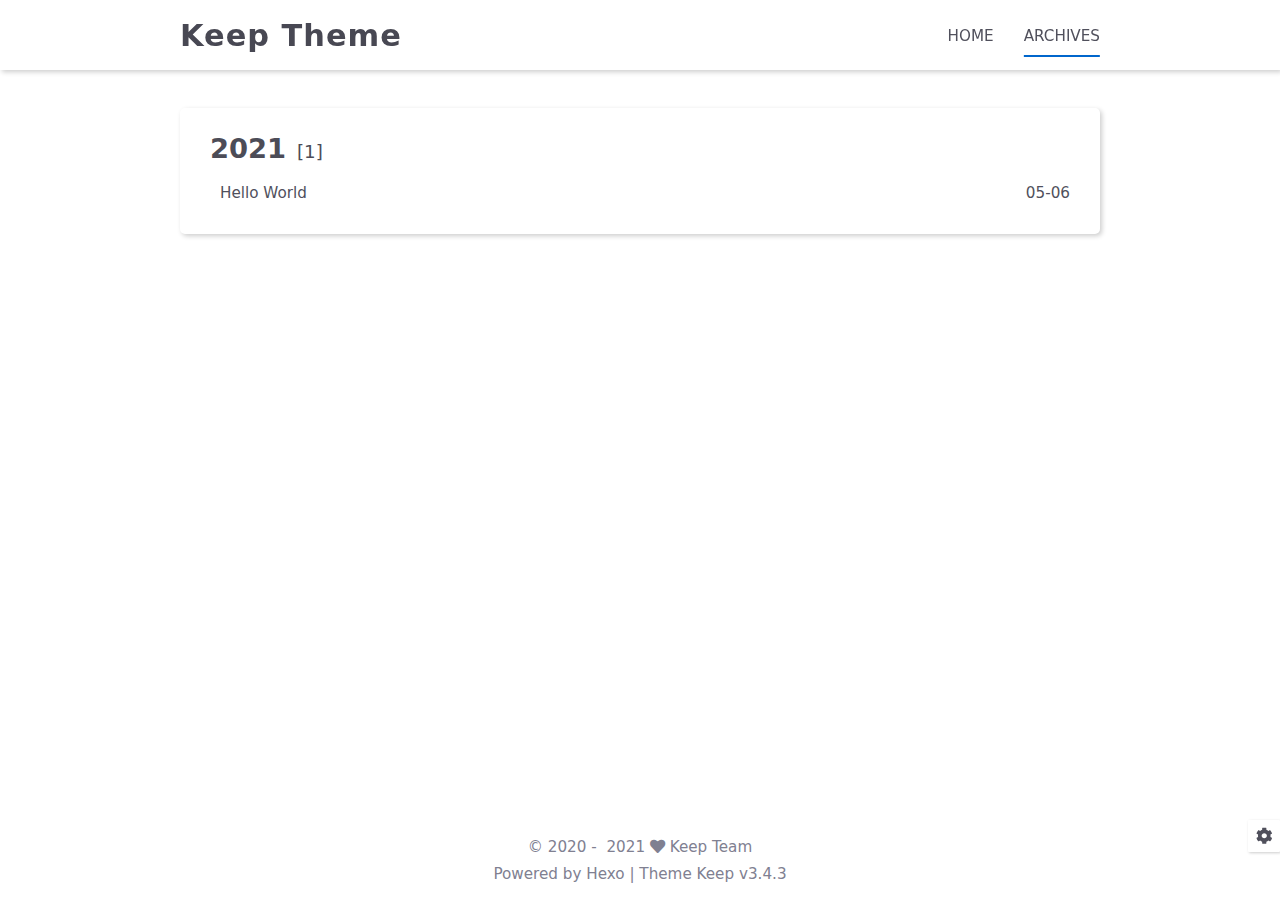
<file: archives/2021/05/index.html>
<!DOCTYPE html>
<html lang="en">
<head>
    <meta charset="utf-8">
    <meta name="viewport" content="width=device-width, initial-scale=1, maximum-scale=1">
    <meta name="keywords" content="Hexo Theme Keep">
    <meta name="description" content="Hexo Theme Keep">
    <meta name="author" content="Keep Team">
    
    <title>
        
            Archive: 2021/5 |
        
        Keep Theme
    </title>
    
<link rel="stylesheet" href="/css/style.css">

    <link rel="shortcut icon" href="/images/logo.svg">
    
<link rel="stylesheet" href="/css/font-awesome.min.css">

    <script id="hexo-configurations">
    let KEEP = window.KEEP || {};
    KEEP.hexo_config = {"hostname":"bodoog.site","root":"/","language":"en"};
    KEEP.theme_config = {"toc":{"enable":false,"number":false,"expand_all":false,"init_open":false},"style":{"primary_color":"#0066CC","avatar":"/images/avatar.svg","favicon":"/images/logo.svg","article_img_align":"left","left_side_width":"260px","content_max_width":"920px","hover":{"shadow":false,"scale":false},"first_screen":{"enable":false,"background_img":"/images/bg.svg","description":"Keep writing and Keep loving."},"scroll":{"progress_bar":{"enable":false},"percent":{"enable":false}}},"local_search":{"enable":false,"preload":false},"code_copy":{"enable":false,"style":"default"},"pjax":{"enable":false},"lazyload":{"enable":false},"version":"3.4.3"};
    KEEP.language_ago = {"second":"%s seconds ago","minute":"%s minutes ago","hour":"%s hours ago","day":"%s days ago","week":"%s weeks ago","month":"%s months ago","year":"%s years ago"};
  </script>
<meta name="generator" content="Hexo 5.4.0"></head>


<body>
<div class="progress-bar-container">
    

    
</div>


<main class="page-container">

    

    <div class="page-main-content">

        <div class="page-main-content-top">
            <header class="header-wrapper">

    <div class="header-content">
        <div class="left">
            
            <a class="logo-title" href="/">
                Keep Theme
            </a>
        </div>

        <div class="right">
            <div class="pc">
                <ul class="menu-list">
                    
                        <li class="menu-item">
                            <a class=""
                               href="/"
                            >
                                HOME
                            </a>
                        </li>
                    
                        <li class="menu-item">
                            <a class="active"
                               href="/archives"
                            >
                                ARCHIVES
                            </a>
                        </li>
                    
                    
                </ul>
            </div>
            <div class="mobile">
                
                <div class="icon-item menu-bar">
                    <div class="menu-bar-middle"></div>
                </div>
            </div>
        </div>
    </div>

    <div class="header-drawer">
        <ul class="drawer-menu-list">
            
                <li class="drawer-menu-item flex-center">
                    <a class=""
                       href="/">HOME</a>
                </li>
            
                <li class="drawer-menu-item flex-center">
                    <a class="active"
                       href="/archives">ARCHIVES</a>
                </li>
            
        </ul>
    </div>

    <div class="window-mask"></div>

</header>


        </div>

        <div class="page-main-content-middle">

            <div class="main-content">

                
                    <div class="fade-in-down-animation">
    <div class="archive-container ">
        
<div class="archive-list-container">
    
        <section class="archive-item">
            <div class="archive-item-header">
                <span class="archive-year">2021</span>
                <span class="archive-year-post-count">[1]</span>
            </div>
            <ul class="article-list">
                
                    <li class="article-item">
                        <a class="article-title"
                           href="/2021/05/06/hello-world/"
                        >Hello World</a>
                        <span class="article-date">05-06</span>
                    </li>
                
            </ul>
        </section>
    
</div>

    </div>
</div>

                
            </div>

        </div>

        <div class="page-main-content-bottom">
            <footer class="footer">
    <div class="info-container">
        <div class="copyright-info info-item">
            &copy;
            
              <span>2020</span>&nbsp;-&nbsp;
            
            2021&nbsp;<i class="fas fa-heart icon-animate"></i>&nbsp;<a href="/">Keep Team</a>
        </div>
        
        <div class="theme-info info-item">
            Powered by <a target="_blank" href="https://hexo.io">Hexo</a>&nbsp;|&nbsp;Theme&nbsp;<a class="theme-version" target="_blank" href="https://github.com/XPoet/hexo-theme-keep">Keep v3.4.3</a>
        </div>
        
    </div>
</footer>

        </div>
    </div>

    

    <div class="right-bottom-side-tools">
        <div class="side-tools-container">
    <ul class="side-tools-list">
        <li class="tools-item tool-font-adjust-plus flex-center">
            <i class="fas fa-search-plus"></i>
        </li>

        <li class="tools-item tool-font-adjust-minus flex-center">
            <i class="fas fa-search-minus"></i>
        </li>

        <li class="tools-item tool-expand-width flex-center">
            <i class="fas fa-arrows-alt-h"></i>
        </li>

        <li class="tools-item tool-dark-light-toggle flex-center">
            <i class="fas fa-moon"></i>
        </li>

        <!-- rss -->
        

        
            <li class="tools-item tool-scroll-to-top flex-center">
                <i class="fas fa-arrow-up"></i>
            </li>
        

        <li class="tools-item tool-scroll-to-bottom flex-center">
            <i class="fas fa-arrow-down"></i>
        </li>
    </ul>

    <ul class="exposed-tools-list">
        <li class="tools-item tool-toggle-show flex-center">
            <i class="fas fa-cog fa-spin"></i>
        </li>
        
    </ul>
</div>

    </div>

    

    <div class="image-viewer-container">
    <img src="">
</div>


    

</main>




<script src="/js/utils.js"></script>

<script src="/js/main.js"></script>

<script src="/js/header-shrink.js"></script>

<script src="/js/back2top.js"></script>

<script src="/js/dark-light-toggle.js"></script>








<div class="post-scripts">
    
</div>



</body>
</html>
</file>
<file: css/style.css>
:root {
  --background-color: #fff;
  --second-background-color: #f7f7f7;
  --primary-color: #06c;
  --first-text-color: #484853;
  --second-text-color: #4c4c57;
  --third-text-color: #808091;
  --fourth-text-color: #ededef;
  --default-text-color: #50505c;
  --border-color: #b3b3b3;
  --selection-color: #0075eb;
  --shadow-color: rgba(0,0,0,0.2);
  --shadow-hover-color: rgba(0,0,0,0.28);
  --scrollbar-color: #595967;
  --scroll-bar-bg-color: #e6e6e6;
  --link-color: #484853;
  --copyright-info-color: #c03;
  --avatar-background-color: #06c;
  --pjax-progress-bar-color: linear-gradient(45deg, #f10006, #ef5b00, #e59c01, #19ca05, #00cab5, #0264c8, #c303c3);
}
@media (prefers-color-scheme: light) {
  :root {
    --background-color: #fff;
    --second-background-color: #f7f7f7;
    --primary-color: #06c;
    --first-text-color: #484853;
    --second-text-color: #4c4c57;
    --third-text-color: #808091;
    --fourth-text-color: #ededef;
    --default-text-color: #50505c;
    --border-color: #b3b3b3;
    --selection-color: #0075eb;
    --shadow-color: rgba(0,0,0,0.2);
    --shadow-hover-color: rgba(0,0,0,0.28);
    --scrollbar-color: #595967;
    --scroll-bar-bg-color: #e6e6e6;
    --link-color: #484853;
    --copyright-info-color: #c03;
    --avatar-background-color: #06c;
    --pjax-progress-bar-color: linear-gradient(45deg, #f10006, #ef5b00, #e59c01, #19ca05, #00cab5, #0264c8, #c303c3);
  }
}
@media (prefers-color-scheme: dark) {
  :root {
    --background-color: #383940;
    --second-background-color: #32333a;
    --primary-color: #06c;
    --first-text-color: #d2d2d7;
    --second-text-color: #cbcbd1;
    --third-text-color: #9595a2;
    --fourth-text-color: #242429;
    --default-text-color: #bebec6;
    --border-color: #5c5e6a;
    --selection-color: #0075eb;
    --shadow-color: rgba(128,128,128,0.2);
    --shadow-hover-color: rgba(128,128,128,0.28);
    --scrollbar-color: #32333a;
    --scroll-bar-bg-color: #5c5e6a;
    --link-color: #c5c5cc;
    --copyright-info-color: #a30029;
    --avatar-background-color: #005cb8;
    --pjax-progress-bar-color: linear-gradient(45deg, #ea404a, #ea722f, #e9a71f, #67e559, #18ecec, #1b85f1, #ee1dee);
  }
}
.light-mode {
  --background-color: #fff;
  --second-background-color: #f7f7f7;
  --primary-color: #06c;
  --first-text-color: #484853;
  --second-text-color: #4c4c57;
  --third-text-color: #808091;
  --fourth-text-color: #ededef;
  --default-text-color: #50505c;
  --border-color: #b3b3b3;
  --selection-color: #0075eb;
  --shadow-color: rgba(0,0,0,0.2);
  --shadow-hover-color: rgba(0,0,0,0.28);
  --scrollbar-color: #595967;
  --scroll-bar-bg-color: #e6e6e6;
  --link-color: #484853;
  --copyright-info-color: #c03;
  --avatar-background-color: #06c;
  --pjax-progress-bar-color: linear-gradient(45deg, #f10006, #ef5b00, #e59c01, #19ca05, #00cab5, #0264c8, #c303c3);
}
.dark-mode {
  --background-color: #383940;
  --second-background-color: #32333a;
  --primary-color: #06c;
  --first-text-color: #d2d2d7;
  --second-text-color: #cbcbd1;
  --third-text-color: #9595a2;
  --fourth-text-color: #242429;
  --default-text-color: #bebec6;
  --border-color: #5c5e6a;
  --selection-color: #0075eb;
  --shadow-color: rgba(128,128,128,0.2);
  --shadow-hover-color: rgba(128,128,128,0.28);
  --scrollbar-color: #32333a;
  --scroll-bar-bg-color: #5c5e6a;
  --link-color: #c5c5cc;
  --copyright-info-color: #a30029;
  --avatar-background-color: #005cb8;
  --pjax-progress-bar-color: linear-gradient(45deg, #ea404a, #ea722f, #e9a71f, #67e559, #18ecec, #1b85f1, #ee1dee);
}
.fade-in-down-animation {
  animation-fill-mode: both;
  animation-duration: 1s;
  animation-name: fade-in-down;
}
.title-hover-animation {
  display: inline-block;
  position: relative;
  border-bottom: none;
  line-height: 1.3;
  vertical-align: top;
  color: var(--second-text-color);
}
.title-hover-animation::before {
  content: "";
  position: absolute;
  width: 100%;
  height: 2px;
  bottom: -4px;
  left: 0;
  background-color: var(--second-text-color);
  visibility: hidden;
  transform: scaleX(0);
  transition-property: color, background, box-shadow, border-color, visibility, transform;
  transition-delay: 0s, 0s, 0s, 0s, 0s, 0s;
  transition-duration: 0.2s, 0.2s, 0.2s, 0.2s, 0.2s, 0.2s;
  transition-timing-function: ease, ease, ease, ease, ease-in-out, ease-in-out;
}
.title-hover-animation:hover::before {
  visibility: visible;
  transform: scaleX(1);
}
@-moz-keyframes fade-in-down {
  0% {
    opacity: 0;
    transform: translateY(-50px);
  }
  100% {
    opacity: 1;
    transform: translateY(0);
  }
}
@-webkit-keyframes fade-in-down {
  0% {
    opacity: 0;
    transform: translateY(-50px);
  }
  100% {
    opacity: 1;
    transform: translateY(0);
  }
}
@-o-keyframes fade-in-down {
  0% {
    opacity: 0;
    transform: translateY(-50px);
  }
  100% {
    opacity: 1;
    transform: translateY(0);
  }
}
@keyframes fade-in-down {
  0% {
    opacity: 0;
    transform: translateY(-50px);
  }
  100% {
    opacity: 1;
    transform: translateY(0);
  }
}
@-moz-keyframes icon-animate {
  0%, 100% {
    transform: scale(1);
  }
  10%, 30% {
    transform: scale(0.88);
  }
  20%, 40%, 60%, 80% {
    transform: scale(1.08);
  }
  50%, 70% {
    transform: scale(1.08);
  }
}
@-webkit-keyframes icon-animate {
  0%, 100% {
    transform: scale(1);
  }
  10%, 30% {
    transform: scale(0.88);
  }
  20%, 40%, 60%, 80% {
    transform: scale(1.08);
  }
  50%, 70% {
    transform: scale(1.08);
  }
}
@-o-keyframes icon-animate {
  0%, 100% {
    transform: scale(1);
  }
  10%, 30% {
    transform: scale(0.88);
  }
  20%, 40%, 60%, 80% {
    transform: scale(1.08);
  }
  50%, 70% {
    transform: scale(1.08);
  }
}
@keyframes icon-animate {
  0%, 100% {
    transform: scale(1);
  }
  10%, 30% {
    transform: scale(0.88);
  }
  20%, 40%, 60%, 80% {
    transform: scale(1.08);
  }
  50%, 70% {
    transform: scale(1.08);
  }
}
* {
  transition-property: color, background, box-shadow, border-color;
  transition-delay: 0s, 0s, 0s, 0s;
  transition-duration: 0.2s, 0.2s, 0.2s, 0.2s;
  transition-timing-function: ease, ease, ease, ease;
}
*::-webkit-scrollbar {
  width: 6px;
  height: 6px;
  transition: all 0.2s ease;
}
*::-webkit-scrollbar-thumb {
  background: var(--scrollbar-color);
  border-radius: 1px;
}
*::-webkit-scrollbar-track {
  background: var(--scroll-bar-bg-color);
}
html,
body {
  margin: 0;
  padding: 0;
  color: var(--default-text-color);
  background: var(--background-color);
  font-family: Optima-Regular, Optima, -apple-system, system-ui, Segoe UI, Roboto, Ubuntu, Cantarell, Noto Sans, sans-serif, BlinkMacSystemFont, Helvetica Neue, PingFang SC, Hiragino Sans GB, Microsoft YaHei, Arial;
  font-weight: 400;
  font-size: 15.2px;
  line-height: 22px;
}
html::-webkit-scrollbar,
body::-webkit-scrollbar {
  width: 8px;
  height: 8px;
}
@media (max-width: 780px) {
  html,
  body {
    font-size: 14.591999999999999px;
    line-height: 21.119999999999997px;
  }
}
@media (max-width: 500px) {
  html,
  body {
    font-size: 13.68px;
    line-height: 19.8px;
  }
}
::selection {
  background: var(--selection-color);
  color: #fff;
}
ul,
ol,
li {
  padding: 0;
  margin: 0;
  list-style: none;
}
a {
  text-decoration: none;
  color: var(--default-text-color);
}
a i,
a span {
  color: var(--default-text-color);
}
a:hover,
a:active {
  text-decoration: none !important;
  color: var(--primary-color);
}
a:hover i,
a:active i,
a:hover span,
a:active span {
  color: var(--primary-color);
}
img[lazyload] {
  padding: 10px;
  margin: 20px auto !important;
  cursor: not-allowed;
  pointer-events: none;
}
button {
  padding: 0;
  margin: 0;
  border: 0;
  outline: none;
  cursor: pointer;
  background: transparent;
}
.btn {
  display: inline-block;
  position: relative;
  text-align: center;
  cursor: pointer;
  white-space: nowrap;
  border-radius: 5px;
  padding: 8px 16px;
  background: var(--background-color);
  box-shadow: 2px 2px 5px var(--shadow-color);
  transition-property: color, background, box-shadow, border-color, transform;
  transition-delay: 0s, 0s, 0s, 0s, 0s;
  transition-duration: 0.2s, 0.2s, 0.2s, 0.2s, 0.2s;
  transition-timing-function: ease, ease, ease, ease, linear;
}
.btn:hover {
  color: var(--background-color);
  background: var(--primary-color);
}
.flex-center {
  display: flex;
  justify-content: center;
  align-items: center;
}
.clear {
  clear: both;
}
.markdown-body {
  font-size: 1rem;
}
.markdown-body blockquote {
  box-sizing: border-box;
  border-left: 5px solid var(--default-text-color);
  margin: 20px 0;
  color: var(--default-text-color);
  background: var(--second-background-color);
}
.markdown-body blockquote p,
.markdown-body blockquote ul,
.markdown-body blockquote ol {
  padding: 5px 5px 5px 10px;
}
.markdown-body p {
  line-height: 2;
  color: var(--default-text-color);
}
.markdown-body a {
  position: relative;
  outline: 0;
  text-decoration: none;
  overflow-wrap: break-word;
  cursor: pointer;
  border-bottom: 1px solid var(--third-text-color);
  box-sizing: border-box;
  padding-bottom: 2px;
}
.markdown-body a .fas,
.markdown-body a .far,
.markdown-body a fab {
  margin: 0 2px 0 6px;
  position: relative;
  color: var(--third-text-color);
  font-size: 0.88rem;
}
.markdown-body a:hover {
  text-decoration: underline;
}
.markdown-body a:hover::after {
  background: var(--primary-color);
}
.markdown-body strong {
  color: var(--default-text-color);
}
.markdown-body em {
  color: var(--default-text-color);
}
.markdown-body ul > li,
.markdown-body ol > li {
  margin-left: 16px;
  line-height: 2rem;
}
.markdown-body ul li {
  list-style: disc;
}
.markdown-body ul li ul li {
  list-style: circle;
}
.markdown-body ul li ul li ul li {
  list-style: square;
}
.markdown-body ol li {
  list-style: decimal;
}
.markdown-body ol li ol li {
  list-style: upper-alpha;
}
.markdown-body ol li ol li ol li {
  list-style: upper-roman;
}
.markdown-body li {
  color: var(--default-text-color);
}
.markdown-body h1,
.markdown-body h2,
.markdown-body h3,
.markdown-body h4,
.markdown-body h5,
.markdown-body h6 {
  color: var(--second-text-color);
  line-height: 1.5;
}
@media (max-width: 780px) {
  .markdown-body h1,
  .markdown-body h2,
  .markdown-body h3,
  .markdown-body h4,
  .markdown-body h5,
  .markdown-body h6 {
    line-height: 1.25;
  }
}
.markdown-body h1 {
  font-size: 1.8rem;
  font-weight: 600;
}
@media (max-width: 780px) {
  .markdown-body h1 {
    font-size: 1.7rem;
  }
}
.markdown-body h2 {
  font-size: 1.7rem;
  font-weight: 600;
}
@media (max-width: 780px) {
  .markdown-body h2 {
    font-size: 1.6rem;
  }
}
.markdown-body h3 {
  font-size: 1.6rem;
  font-weight: 550;
}
@media (max-width: 780px) {
  .markdown-body h3 {
    font-size: 1.5rem;
  }
}
.markdown-body h4 {
  font-size: 1.5rem;
  font-weight: 550;
}
@media (max-width: 780px) {
  .markdown-body h4 {
    font-size: 1.4rem;
  }
}
.markdown-body h5 {
  font-size: 1.28rem;
  font-weight: 500;
}
@media (max-width: 780px) {
  .markdown-body h5 {
    font-size: 1.18rem;
  }
}
.markdown-body h6 {
  font-size: 1.2rem;
  font-weight: 500;
  line-height: 1.2;
}
@media (max-width: 780px) {
  .markdown-body h6 {
    font-size: 1.1rem;
    line-height: 1.1;
  }
}
.markdown-body img {
  box-sizing: border-box;
  max-width: 100%;
  cursor: zoom-in;
  display: block;
  box-shadow: 0 0 2px var(--shadow-color);
  transition-property: color, background, box-shadow, border-color, padding, margin;
  transition-delay: 0s, 0s, 0s, 0s, 0s, 0s;
  transition-duration: 0.2s, 0.2s, 0.2s, 0.2s, 0.2s, 0.2s;
  transition-timing-function: ease, ease, ease, ease, linear, linear;
  margin: 10px 0 2px;
}
.markdown-body > table {
  border-spacing: 0;
  border-collapse: collapse;
  width: 100%;
  overflow: auto;
}
.markdown-body > table td,
.markdown-body > table th {
  padding: 0;
}
.markdown-body > table th {
  font-weight: 600;
}
.markdown-body > table td,
.markdown-body > table th {
  padding: 6px 13px;
  border: 1px solid var(--border-color);
}
.markdown-body > table tr {
  background-color: var(--background-color);
  border: 1px solid var(--fourth-text-color);
}
.markdown-body > table tr:nth-child(2n) {
  background-color: var(--second-background-color);
}
:root {
  --background-color: #fff;
  --second-background-color: #f7f7f7;
  --primary-color: #06c;
  --first-text-color: #484853;
  --second-text-color: #4c4c57;
  --third-text-color: #808091;
  --fourth-text-color: #ededef;
  --default-text-color: #50505c;
  --border-color: #b3b3b3;
  --selection-color: #0075eb;
  --shadow-color: rgba(0,0,0,0.2);
  --shadow-hover-color: rgba(0,0,0,0.28);
  --scrollbar-color: #595967;
  --scroll-bar-bg-color: #e6e6e6;
  --link-color: #484853;
  --copyright-info-color: #c03;
  --avatar-background-color: #06c;
  --pjax-progress-bar-color: linear-gradient(45deg, #f10006, #ef5b00, #e59c01, #19ca05, #00cab5, #0264c8, #c303c3);
}
@media (prefers-color-scheme: light) {
  :root {
    --background-color: #fff;
    --second-background-color: #f7f7f7;
    --primary-color: #06c;
    --first-text-color: #484853;
    --second-text-color: #4c4c57;
    --third-text-color: #808091;
    --fourth-text-color: #ededef;
    --default-text-color: #50505c;
    --border-color: #b3b3b3;
    --selection-color: #0075eb;
    --shadow-color: rgba(0,0,0,0.2);
    --shadow-hover-color: rgba(0,0,0,0.28);
    --scrollbar-color: #595967;
    --scroll-bar-bg-color: #e6e6e6;
    --link-color: #484853;
    --copyright-info-color: #c03;
    --avatar-background-color: #06c;
    --pjax-progress-bar-color: linear-gradient(45deg, #f10006, #ef5b00, #e59c01, #19ca05, #00cab5, #0264c8, #c303c3);
  }
}
@media (prefers-color-scheme: dark) {
  :root {
    --background-color: #383940;
    --second-background-color: #32333a;
    --primary-color: #06c;
    --first-text-color: #d2d2d7;
    --second-text-color: #cbcbd1;
    --third-text-color: #9595a2;
    --fourth-text-color: #242429;
    --default-text-color: #bebec6;
    --border-color: #5c5e6a;
    --selection-color: #0075eb;
    --shadow-color: rgba(128,128,128,0.2);
    --shadow-hover-color: rgba(128,128,128,0.28);
    --scrollbar-color: #32333a;
    --scroll-bar-bg-color: #5c5e6a;
    --link-color: #c5c5cc;
    --copyright-info-color: #a30029;
    --avatar-background-color: #005cb8;
    --pjax-progress-bar-color: linear-gradient(45deg, #ea404a, #ea722f, #e9a71f, #67e559, #18ecec, #1b85f1, #ee1dee);
  }
}
.light-mode {
  --background-color: #fff;
  --second-background-color: #f7f7f7;
  --primary-color: #06c;
  --first-text-color: #484853;
  --second-text-color: #4c4c57;
  --third-text-color: #808091;
  --fourth-text-color: #ededef;
  --default-text-color: #50505c;
  --border-color: #b3b3b3;
  --selection-color: #0075eb;
  --shadow-color: rgba(0,0,0,0.2);
  --shadow-hover-color: rgba(0,0,0,0.28);
  --scrollbar-color: #595967;
  --scroll-bar-bg-color: #e6e6e6;
  --link-color: #484853;
  --copyright-info-color: #c03;
  --avatar-background-color: #06c;
  --pjax-progress-bar-color: linear-gradient(45deg, #f10006, #ef5b00, #e59c01, #19ca05, #00cab5, #0264c8, #c303c3);
}
.dark-mode {
  --background-color: #383940;
  --second-background-color: #32333a;
  --primary-color: #06c;
  --first-text-color: #d2d2d7;
  --second-text-color: #cbcbd1;
  --third-text-color: #9595a2;
  --fourth-text-color: #242429;
  --default-text-color: #bebec6;
  --border-color: #5c5e6a;
  --selection-color: #0075eb;
  --shadow-color: rgba(128,128,128,0.2);
  --shadow-hover-color: rgba(128,128,128,0.28);
  --scrollbar-color: #32333a;
  --scroll-bar-bg-color: #5c5e6a;
  --link-color: #c5c5cc;
  --copyright-info-color: #a30029;
  --avatar-background-color: #005cb8;
  --pjax-progress-bar-color: linear-gradient(45deg, #ea404a, #ea722f, #e9a71f, #67e559, #18ecec, #1b85f1, #ee1dee);
}
:root {
  --code-foreground: #535360;
  --code-background: #f2f2f2;
  --highlight-background: #fafafa;
  --highlight-foreground: #535360;
  --highlight-comment: #8e908c;
  --highlight-red: #c82829;
  --highlight-orange: #f5871f;
  --highlight-yellow: #eab700;
  --highlight-green: #718c00;
  --highlight-aqua: #3e999f;
  --highlight-blue: #4271ae;
  --highlight-purple: #8959a8;
  --highlight-gutter-color: #585865;
  --highlight-gutter-bg-color: #f2f2f2;
}
@media (prefers-color-scheme: light) {
  :root {
    --code-foreground: #535360;
    --code-background: #f2f2f2;
    --highlight-background: #fafafa;
    --highlight-foreground: #535360;
    --highlight-comment: #8e908c;
    --highlight-red: #c82829;
    --highlight-orange: #f5871f;
    --highlight-yellow: #eab700;
    --highlight-green: #718c00;
    --highlight-aqua: #3e999f;
    --highlight-blue: #4271ae;
    --highlight-purple: #8959a8;
    --highlight-gutter-color: #585865;
    --highlight-gutter-bg-color: #f2f2f2;
  }
}
@media (prefers-color-scheme: dark) {
  :root {
    --code-foreground: #bfbfc7;
    --code-background: #32333a;
    --highlight-background: #34343b;
    --highlight-foreground: #bfbfc7;
    --highlight-comment: #969896;
    --highlight-red: #c66;
    --highlight-orange: #de935f;
    --highlight-yellow: #f0c674;
    --highlight-green: #b5bd68;
    --highlight-aqua: #8abeb7;
    --highlight-blue: #81a2be;
    --highlight-purple: #b294bb;
    --highlight-gutter-color: #c1c1c9;
    --highlight-gutter-bg-color: #32333a;
  }
}
.light-mode {
  --code-foreground: #535360;
  --code-background: #f2f2f2;
  --highlight-background: #fafafa;
  --highlight-foreground: #535360;
  --highlight-comment: #8e908c;
  --highlight-red: #c82829;
  --highlight-orange: #f5871f;
  --highlight-yellow: #eab700;
  --highlight-green: #718c00;
  --highlight-aqua: #3e999f;
  --highlight-blue: #4271ae;
  --highlight-purple: #8959a8;
  --highlight-gutter-color: #585865;
  --highlight-gutter-bg-color: #f2f2f2;
}
.dark-mode {
  --code-foreground: #bfbfc7;
  --code-background: #32333a;
  --highlight-background: #34343b;
  --highlight-foreground: #bfbfc7;
  --highlight-comment: #969896;
  --highlight-red: #c66;
  --highlight-orange: #de935f;
  --highlight-yellow: #f0c674;
  --highlight-green: #b5bd68;
  --highlight-aqua: #8abeb7;
  --highlight-blue: #81a2be;
  --highlight-purple: #b294bb;
  --highlight-gutter-color: #c1c1c9;
  --highlight-gutter-bg-color: #32333a;
}
pre,
.highlight {
  overflow: auto;
  margin: 20px 0;
  padding: 0;
  font-size: 0.96rem;
  line-height: 1.5rem;
  color: var(--highlight-foreground);
  background: var(--highlight-background);
}
pre,
code {
  font-family: "Source Code Pro", consolas, Menlo;
}
code {
  padding: 5px;
  word-wrap: break-word;
  border-radius: 2px;
  font-size: 0.96rem;
  color: var(--code-foreground);
  background: var(--code-background);
}
pre {
  padding: 10px;
}
pre code {
  padding: 0;
  color: var(--highlight-foreground);
  background: none;
  text-shadow: none;
}
.highlight {
  border-radius: 1px;
}
.highlight pre {
  border: none;
  margin: 0;
  padding: 10px 0;
}
.highlight table {
  margin: 0;
  width: auto;
  border: none;
  border-spacing: unset;
}
.highlight td {
  border: none;
  padding: 0;
}
.highlight figcaption {
  font-size: 1rem;
  color: var(--highlight-foreground);
  line-height: 1rem;
  margin-bottom: 1rem;
}
.highlight figcaption a {
  float: right;
  color: var(--highlight-foreground);
}
.highlight figcaption a:hover {
  border-bottom-color: var(--highlight-foreground);
}
.highlight .gutter pre {
  padding-left: 10px;
  padding-right: 10px;
  color: var(--highlight-gutter-color);
  text-align: center;
  background-color: var(--highlight-gutter-bg-color);
}
.highlight .code pre {
  width: 100%;
  padding-left: 10px;
  padding-right: 10px;
  background-color: var(--highlight-background);
}
.highlight .line {
  height: 20px;
  color: var(--default-text-color);
}
.highlight .line .attr {
  color: var(--default-text-color);
}
.highlight .line .string {
  color: var(--default-text-color);
}
.gutter {
  -webkit-user-select: none;
  -moz-user-select: none;
  -ms-user-select: none;
  user-select: none;
}
.gist table {
  width: auto;
}
.gist table td {
  border: none;
}
pre .deletion {
  background: var(--highlight-deletion);
}
pre .addition {
  background: var(--highlight-addition);
}
pre .meta {
  color: var(--highlight-purple);
}
pre .comment {
  color: var(--highlight-comment);
}
pre .variable,
pre .attribute,
pre .tag,
pre .regexp,
pre .ruby .constant,
pre .xml .tag .title,
pre .xml .pi,
pre .xml .doctype,
pre .html .doctype,
pre .css .id,
pre .css .class,
pre .css .pseudo {
  color: var(--highlight-red);
}
pre .number,
pre .preprocessor,
pre .built_in,
pre .literal,
pre .params,
pre .constant,
pre .command {
  color: var(--highlight-orange);
}
pre .ruby .class .title,
pre .css .rules .attribute,
pre .string,
pre .value,
pre .inheritance,
pre .header,
pre .ruby .symbol,
pre .xml .cdata,
pre .special,
pre .number,
pre .formula {
  color: var(--highlight-green);
}
pre .title,
pre .css .hexcolor {
  color: var(--highlight-aqua);
}
pre .function,
pre .python .decorator,
pre .python .title,
pre .ruby .function .title,
pre .ruby .title .keyword,
pre .perl .sub,
pre .javascript .title,
pre .coffeescript .title {
  color: var(--highlight-blue);
}
pre .keyword,
pre .javascript .function {
  color: var(--highlight-purple);
}
.highlight-container {
  position: relative;
}
.highlight-container:hover .copy-btn,
.highlight-container .copy-btn:focus {
  opacity: 1;
}
.copy-btn {
  cursor: pointer;
  display: inline-block;
  font-weight: bold;
  line-height: 1.8;
  opacity: 0;
  outline: 0;
  padding: 2px 6px;
  position: absolute;
  vertical-align: middle;
  white-space: nowrap;
  font-size: 1rem;
  color: var(--default-text-color);
  -moz-user-select: none;
  -ms-user-select: none;
  -webkit-user-select: none;
  user-select: none;
  transition-property: color, background, box-shadow, border-color, opacity;
  transition-delay: 0s, 0s, 0s, 0s, 0s;
  transition-duration: 0.2s, 0.2s, 0.2s, 0.2s, 0.2s;
  transition-timing-function: ease, ease, ease, ease, ease-in-out;
  background: var(--background-color);
  border: 0;
  right: 0;
  top: 0;
}
.page-container {
  position: relative;
  transition-property: color, background, box-shadow, border-color, padding-left;
  transition-delay: 0s, 0s, 0s, 0s, 0s;
  transition-duration: 0.2s, 0.2s, 0.2s, 0.2s, 0.3s;
  transition-timing-function: ease, ease, ease, ease, ease-out;
}
@media (max-width: 780px) {
  .page-container {
    padding-left: 0 !important;
  }
}
.page-container .page-main-content {
  padding-top: 70px;
  position: relative;
}
.header-shrink .page-container .page-main-content {
  padding-top: 50.4px;
}
@media (max-width: 780px) {
  .header-shrink .page-container .page-main-content {
    padding-top: 45.36px;
  }
}
@media (max-width: 500px) {
  .header-shrink .page-container .page-main-content {
    padding-top: 40.32px;
  }
}
@media (max-width: 780px) {
  .page-container .page-main-content {
    padding-top: 63px;
  }
}
@media (max-width: 500px) {
  .page-container .page-main-content {
    padding-top: 56px;
  }
}
.page-container .page-main-content .page-main-content-top {
  position: fixed;
  top: 0;
  right: 0;
  width: 100%;
  height: 70px;
  z-index: 1005;
  box-sizing: border-box;
  transition-property: color, background, box-shadow, border-color, transform, padding-left, height;
  transition-delay: 0s, 0s, 0s, 0s, 0s, 0s, 0s;
  transition-duration: 0.2s, 0.2s, 0.2s, 0.2s, 0.3s, 0.2s, 0.2s;
  transition-timing-function: ease, ease, ease, ease, ease-out, linear, ease;
}
.page-container .page-main-content .page-main-content-top.hide {
  transform: translateY(-105%);
}
.header-shrink .page-container .page-main-content .page-main-content-top {
  height: 50.4px;
}
@media (max-width: 780px) {
  .header-shrink .page-container .page-main-content .page-main-content-top {
    height: 45.36px;
  }
}
@media (max-width: 500px) {
  .header-shrink .page-container .page-main-content .page-main-content-top {
    height: 40.32px;
  }
}
@media (max-width: 780px) {
  .page-container .page-main-content .page-main-content-top {
    height: 63px;
    padding-left: 0 !important;
  }
}
@media (max-width: 500px) {
  .page-container .page-main-content .page-main-content-top {
    height: 56px;
  }
}
.page-container .page-main-content .page-main-content-middle {
  box-sizing: border-box;
  width: 100%;
  display: flex;
  justify-content: center;
  padding: 38px 0;
  background: var(--background-color);
}
@media (max-width: 780px) {
  .page-container .page-main-content .page-main-content-middle {
    padding: 30.400000000000002px 0;
  }
}
@media (max-width: 500px) {
  .page-container .page-main-content .page-main-content-middle {
    padding: 22.8px 0;
  }
}
.page-container .page-main-content .page-main-content-middle .main-content {
  position: relative;
  box-sizing: border-box;
  width: 80%;
  max-width: 920px;
  height: 100%;
}
@media (max-width: 780px) {
  .page-container .page-main-content .page-main-content-middle .main-content {
    width: 86%;
  }
}
@media (max-width: 500px) {
  .page-container .page-main-content .page-main-content-middle .main-content {
    width: 90%;
  }
}
.page-container .page-main-content .page-main-content-bottom {
  width: 100%;
}
.page-container .page-aside {
  position: fixed;
  top: 0;
  bottom: 0;
  left: -260px;
  width: 260px;
  height: 100%;
  z-index: 1006;
  overflow-y: auto;
  padding: 20px;
  box-sizing: border-box;
  background: var(--background-color);
  box-shadow: 2px 2px 5px var(--shadow-color);
  transition-property: color, background, box-shadow, border-color, left, transform;
  transition-delay: 0s, 0s, 0s, 0s, 0s, 0s;
  transition-duration: 0.2s, 0.2s, 0.2s, 0.2s, 0.3s, 0.2s;
  transition-timing-function: ease, ease, ease, ease, ease-out, linear;
}
@media (max-width: 780px) {
  .page-container .page-aside {
    left: 0 !important;
    display: none !important;
  }
}
.page-container .post-tools {
  position: fixed;
  top: 108px;
  right: 38px;
  transition-property: color, background, box-shadow, border-color, top;
  transition-delay: 0s, 0s, 0s, 0s, 0s;
  transition-duration: 0.2s, 0.2s, 0.2s, 0.2s, 0.2s;
  transition-timing-function: ease, ease, ease, ease, ease;
}
.header-shrink .page-container .post-tools {
  top: 88.4px;
}
@media (max-width: 780px) {
  .header-shrink .page-container .post-tools {
    top: 83.36px;
  }
}
@media (max-width: 500px) {
  .header-shrink .page-container .post-tools {
    top: 78.32px;
  }
}
@media (max-width: 780px) {
  .page-container .post-tools {
    top: 101px;
    right: 10px;
    transform: scale(0.82);
    transform-origin: right top;
  }
}
@media (max-width: 500px) {
  .page-container .post-tools {
    top: 94px;
    right: 5px;
    transform: scale(0.72);
  }
}
.page-container .right-bottom-side-tools {
  position: fixed;
  bottom: 5%;
  right: 0;
}
.search-pop-overlay {
  position: fixed;
  display: flex;
  height: 100%;
  width: 100%;
  left: 0;
  top: 0;
  background: rgba(0,0,0,0);
  visibility: hidden;
  z-index: 1008;
  transition-property: color, background, box-shadow, border-color, visibility, background;
  transition-delay: 0s, 0s, 0s, 0s, 0s, 0s;
  transition-duration: 0.2s, 0.2s, 0.2s, 0.2s, 0.3s, 0.3s;
  transition-timing-function: ease, ease, ease, ease, ease, ease;
}
.search-pop-overlay.active {
  visibility: visible;
  background: rgba(0,0,0,0.35);
}
.search-pop-overlay.active .search-popup {
  transform: scale(1);
}
.search-pop-overlay .search-popup {
  background: var(--background-color);
  border-radius: 5px;
  height: 80%;
  width: 70%;
  margin: auto;
  transform: scale(0);
  z-index: 1006;
  transition-property: color, background, box-shadow, border-color, transform;
  transition-delay: 0s, 0s, 0s, 0s, 0s;
  transition-duration: 0.2s, 0.2s, 0.2s, 0.2s, 0.3s;
  transition-timing-function: ease, ease, ease, ease, ease;
}
@media (max-width: 780px) {
  .search-pop-overlay .search-popup {
    width: 80%;
  }
}
@media (max-width: 500px) {
  .search-pop-overlay .search-popup {
    width: 90%;
  }
}
.search-pop-overlay .search-popup .search-header {
  background: var(--fourth-text-color);
  border-top-left-radius: 2px;
  border-top-right-radius: 2px;
  display: flex;
  padding: 10px;
}
.search-pop-overlay .search-popup .search-header .search-input-field-pre,
.search-pop-overlay .search-popup .search-header .popup-btn-close {
  font-size: 1.2rem;
  padding: 0 10px;
  display: flex;
  align-items: center;
}
.search-pop-overlay .search-popup .search-header .search-input-field-pre {
  cursor: pointer;
  color: var(--third-text-color);
}
.search-pop-overlay .search-popup .search-header .popup-btn-close {
  color: var(--default-text-color);
}
.search-pop-overlay .search-popup .search-header .search-input-container {
  flex-grow: 1;
  padding: 2px;
}
.search-pop-overlay .search-popup .search-header .search-input-container .search-input {
  background: transparent;
  border: 0;
  outline: 0;
  width: 100%;
  font-size: 1.2rem;
  color: var(--default-text-color);
}
.search-pop-overlay .search-popup .search-header .search-input-container .search-input::-webkit-search-cancel-button {
  display: none;
}
.search-pop-overlay .search-popup .search-header .popup-btn-close {
  cursor: pointer;
}
.search-pop-overlay .search-popup .search-header .popup-btn-close:hover .fas,
.search-pop-overlay .search-popup .search-header .popup-btn-close far,
.search-pop-overlay .search-popup .search-header .popup-btn-close fab {
  color: var(--first-text-color);
}
.search-pop-overlay .search-popup #search-result {
  display: flex;
  height: calc(100% - 55px);
  overflow: auto;
  padding: 5px 25px;
}
.search-pop-overlay .search-popup #search-result .search-result-list {
  width: 100%;
  height: 100%;
  font-size: 1rem;
}
.search-pop-overlay .search-popup #search-result .search-result-list li {
  border-bottom: 1px dashed var(--border-color);
  padding: 10px 0;
  margin: 10px 0;
  box-sizing: border-box;
}
.search-pop-overlay .search-popup #search-result .search-result-list li:last-child {
  border-bottom: none;
}
.search-pop-overlay .search-popup #search-result .search-result-list li .search-result-title {
  position: relative;
  font-weight: bold;
  margin-bottom: 10px;
  padding-left: 16px;
  display: flex;
  align-items: center;
}
.search-pop-overlay .search-popup #search-result .search-result-list li .search-result-title::after {
  content: '';
  position: absolute;
  width: 5px;
  height: 5px;
  border-radius: 50%;
  top: 50%;
  transform: translateY(-50%);
  left: 0;
  background: var(--default-text-color);
}
.search-pop-overlay .search-popup #search-result .search-result-list li .search-result {
  line-height: 2rem;
  margin: 0;
  padding-left: 16px;
  word-wrap: break-word;
}
.search-pop-overlay .search-popup #search-result .search-result-list li a:hover {
  color: var(--default-text-color);
}
.search-pop-overlay .search-popup #search-result .search-result-list li .search-keyword {
  border-bottom: 1px dashed var(--primary-color);
  color: var(--primary-color);
  font-weight: bold;
}
.search-pop-overlay .search-popup #search-result #no-result {
  color: var(--third-text-color);
  margin: auto;
}
.post-toc-wrap {
  width: 100%;
  font-size: 0.92rem;
  box-sizing: border-box;
}
.post-toc-wrap .post-toc ol {
  list-style: none;
  margin: 0;
  padding: 0 2px 12px 10px;
  text-align: left;
}
.post-toc-wrap .post-toc ol:last-child {
  padding-bottom: 0;
}
.post-toc-wrap .post-toc ol > ol {
  padding-left: 0;
}
.post-toc-wrap .post-toc ol a {
  transition-property: all;
}
.post-toc-wrap .post-toc .nav-item {
  line-height: 1.8;
  overflow: hidden;
  text-overflow: ellipsis;
  white-space: nowrap;
}
.post-toc-wrap .post-toc .nav .nav-child {
  display: block;
}
.post-toc-wrap .post-toc .nav .active > .nav-child {
  display: block;
}
.post-toc-wrap .post-toc .nav .active-current > .nav-child {
  display: block;
}
.post-toc-wrap .post-toc .nav .active-current > .nav-child > .nav-item {
  display: block;
}
.post-toc-wrap .post-toc .nav .nav-number,
.post-toc-wrap .post-toc .nav .nav-text {
  color: var(--default-text-color);
}
.post-toc-wrap .post-toc .nav .active > a .nav-number,
.post-toc-wrap .post-toc .nav .active > a .nav-text {
  color: var(--primary-color);
}
.post-toc-wrap .post-toc .nav .active-current > a .nav-number,
.post-toc-wrap .post-toc .nav .active-current > a .nav-text {
  color: var(--primary-color);
}
.valine-container #vcomments .vwrap {
  border: 1px solid var(--third-text-color);
}
.valine-container #vcomments .vwrap .vheader .vinput {
  color: var(--default-text-color);
  border-color: var(--third-text-color);
}
.valine-container #vcomments .vwrap .vheader .vinput:focus {
  border-bottom: 1px dashed var(--primary-color) !important;
}
.valine-container #vcomments .vwrap .vedit .veditor {
  color: var(--default-text-color);
}
.valine-container #vcomments .vwrap .vedit .vctrl .vicon {
  fill: var(--default-text-color);
}
.valine-container #vcomments .vwrap .vedit .vctrl .vicon.actived {
  fill: var(--primary-color);
}
.valine-container #vcomments .vwrap button.vsubmit {
  background: transparent !important;
  color: var(--default-text-color) !important;
  border: 1px solid var(--default-text-color) !important;
}
.valine-container #vcomments .vwrap button.vsubmit:hover {
  color: var(--primary-color) !important;
  border: 1px solid var(--primary-color) !important;
}
.valine-container #vcomments .vcount {
  color: var(--default-text-color);
}
.valine-container #vcomments .vcount .vnum {
  color: var(--second-text-color);
}
.valine-container #vcomments .vcard .vnick .author {
  font-weight: 450;
  font-size: 12px;
  padding: 2px;
  background: -webkit-linear-gradient(45deg, #e3565e, #ee854b, #f6c258, #90c68a, #5fb3b3, #69c, #c594c5);
  background: linear-gradient(45deg, #e3565e, #ee854b, #f6c258, #90c68a, #5fb3b3, #69c, #c594c5);
  color: #fff;
  margin-left: 2px;
  border-radius: 2px;
}
.valine-container #vcomments .vcard .vhead .vnick {
  color: var(--primary-color);
}
.valine-container #vcomments .vcard .vhead .vsys {
  color: var(--default-text-color);
  background: var(--fourth-text-color) !important;
}
.valine-container #vcomments .vcard .vcontent P {
  color: var(--default-text-color);
}
.valine-container #vcomments .vcard .vcontent P code {
  color: var(--code-foreground);
  background: var(--code-background);
}
.valine-container #vcomments .vcard .vh {
  border-bottom-color: var(--border-color);
}
.valine-container #vcomments .vcard .vquote {
  border-left-color: var(--border-color);
}
.valine-container #vcomments .vcopy {
  color: var(--third-text-color);
}
.valine-container #vcomments .vpage .vmore {
  border: 1px solid var(--border-color);
  color: var(--second-text-color);
}
.comments-container {
  display: inline-block;
  margin-top: 38px;
  width: 100%;
}
.comments-container #comment-anchor {
  width: 100%;
  height: 10px;
}
.comments-container .comment-area-title {
  width: 100%;
  margin: 10px 0;
  font-size: 1.38rem;
  color: var(--default-text-color);
}
.comments-container .comment-area-title i {
  color: var(--default-text-color);
}
@media (max-width: 780px) {
  .comments-container .comment-area-title {
    margin: 5px 0;
    font-size: 1.2rem;
  }
}
.progress-bar-container {
  position: fixed;
  top: 0;
  left: 0;
  width: 100%;
  z-index: 1009;
}
.header-wrapper {
  width: 100%;
  height: 100%;
  box-sizing: border-box;
  display: flex;
  align-items: center;
  justify-content: center;
  background: var(--background-color);
  padding-top: 2px;
  box-shadow: 2px 2px 5px var(--shadow-color);
}
.header-wrapper .header-content {
  position: relative;
  height: 100%;
  width: 80%;
  max-width: 920px;
  display: flex;
  flex-direction: row;
  justify-content: space-between;
  align-items: center;
  z-index: 1005;
}
.header-wrapper .header-content.has-first-screen {
  max-width: 1104px;
}
@media (max-width: 780px) {
  .header-wrapper .header-content {
    width: 86%;
  }
}
@media (max-width: 500px) {
  .header-wrapper .header-content {
    width: 90%;
  }
}
.header-wrapper .header-content .left {
  display: flex;
  align-items: center;
  transition-property: color, background, box-shadow, border-color, transform;
  transition-delay: 0s, 0s, 0s, 0s, 0s;
  transition-duration: 0.2s, 0.2s, 0.2s, 0.2s, 0.2s;
  transition-timing-function: ease, ease, ease, ease, linear;
}
.header-shrink .header-wrapper .header-content .left {
  transform: scale(0.72);
  transform-origin: left;
}
.header-wrapper .header-content .left .logo-title {
  font-size: 2rem;
  font-weight: bold;
  letter-spacing: 1px;
  line-height: 1;
  color: var(--first-text-color);
}
@media (max-width: 780px) {
  .header-wrapper .header-content .left .logo-title {
    font-size: 1.8rem;
  }
}
@media (max-width: 500px) {
  .header-wrapper .header-content .left .logo-title {
    font-size: 1.6rem;
  }
}
.header-wrapper .header-content .right .pc .menu-list {
  display: flex;
  align-items: center;
}
@media (max-width: 780px) {
  .header-wrapper .header-content .right .pc .menu-list {
    display: none;
  }
}
.header-wrapper .header-content .right .pc .menu-list .menu-item {
  float: left;
  position: relative;
  margin-left: 30px;
  font-size: 1rem;
  cursor: pointer;
  color: var(--default-text-color);
}
.header-wrapper .header-content .right .pc .menu-list .menu-item:first-child {
  margin-left: 0;
}
.header-wrapper .header-content .right .pc .menu-list .menu-item a:hover::after,
.header-wrapper .header-content .right .pc .menu-list .menu-item .active::after {
  content: '';
  position: absolute;
  bottom: -10px;
  left: 50%;
  width: 100%;
  height: 2px;
  transform: translateX(-50%);
  background: var(--primary-color);
  transition-property: color, background, box-shadow, border-color, transform, bottom;
  transition-delay: 0s, 0s, 0s, 0s, 0s, 0s;
  transition-duration: 0.2s, 0.2s, 0.2s, 0.2s, 0.2s, 0.2s;
  transition-timing-function: ease, ease, ease, ease, linear, linear;
}
.header-shrink .header-wrapper .header-content .right .pc .menu-list .menu-item a:hover::after,
.header-shrink .header-wrapper .header-content .right .pc .menu-list .menu-item .active::after {
  bottom: -13.2px;
}
.header-wrapper .header-content .right .pc .menu-list .menu-item.search {
  font-size: 1.5rem;
  margin-left: 26px;
}
.header-wrapper .header-content .right .pc .menu-list .menu-item.search i {
  color: var(--default-text-color);
}
.header-wrapper .header-content .right .mobile {
  display: flex;
  justify-content: space-between;
  align-items: center;
}
.header-wrapper .header-content .right .mobile .icon-item {
  display: none;
  position: relative;
  cursor: pointer;
  font-size: 18px;
  margin-left: 12px;
  width: 20px;
  height: 20px;
  color: var(--default-text-color);
}
.header-wrapper .header-content .right .mobile .icon-item i {
  color: var(--default-text-color);
}
.header-wrapper .header-content .right .mobile .icon-item:first-child {
  margin-left: 0;
}
@media (max-width: 780px) {
  .header-wrapper .header-content .right .mobile .icon-item {
    display: flex;
    justify-content: center;
    align-items: center;
  }
}
.header-wrapper .header-content .right .mobile .menu-bar .menu-bar-middle {
  width: 18px;
  height: 2.5px;
  position: relative;
  background: var(--default-text-color);
}
.header-drawer-show .header-wrapper .header-content .right .mobile .menu-bar .menu-bar-middle {
  background: transparent;
}
.header-wrapper .header-content .right .mobile .menu-bar .menu-bar-middle::before,
.header-wrapper .header-content .right .mobile .menu-bar .menu-bar-middle::after {
  content: '';
  position: absolute;
  left: 0;
  width: 100%;
  height: 2.5px;
  background: var(--default-text-color);
  transition-property: color, background, box-shadow, border-color, transform;
  transition-delay: 0s, 0s, 0s, 0s, 0s;
  transition-duration: 0.2s, 0.2s, 0.2s, 0.2s, 0.38s;
  transition-timing-function: ease, ease, ease, ease, ease;
}
.header-wrapper .header-content .right .mobile .menu-bar .menu-bar-middle::before {
  top: -6px;
}
.header-drawer-show .header-wrapper .header-content .right .mobile .menu-bar .menu-bar-middle::before {
  transform: translateY(6px) rotate(45deg);
}
.header-wrapper .header-content .right .mobile .menu-bar .menu-bar-middle::after {
  bottom: -6px;
}
.header-drawer-show .header-wrapper .header-content .right .mobile .menu-bar .menu-bar-middle::after {
  transform: translateY(-6px) rotate(-45deg);
}
.header-wrapper .header-drawer {
  width: 100%;
  padding: 70px 0 20px 0;
  position: absolute;
  top: 0;
  left: 0;
  transform: scaleY(0);
  transform-origin: top;
  z-index: 1002;
  background: var(--background-color);
  transition-property: color, background, box-shadow, border-color, transform;
  transition-delay: 0s, 0s, 0s, 0s, 0s;
  transition-duration: 0.2s, 0.2s, 0.2s, 0.2s, 0.38s;
  transition-timing-function: ease, ease, ease, ease, ease;
}
.header-drawer-show .header-wrapper .header-drawer {
  transform: scaleY(1);
}
.header-wrapper .header-drawer .drawer-menu-list {
  display: flex;
  flex-direction: column;
  justify-content: flex-start;
  align-items: center;
}
.header-wrapper .header-drawer .drawer-menu-list .drawer-menu-item {
  font-size: 1rem;
  margin: 6px 0;
  height: 38px;
}
.header-wrapper .header-drawer .drawer-menu-list .drawer-menu-item a {
  padding: 6px 20px;
  border-radius: 20px;
  color: var(--default-text-color);
}
.header-wrapper .header-drawer .drawer-menu-list .drawer-menu-item a:hover {
  color: var(--second-text-color);
  border: 1px solid var(--default-text-color);
}
.header-wrapper .header-drawer .drawer-menu-list .drawer-menu-item a.active {
  border: 1px solid var(--default-text-color);
  color: var(--second-text-color);
}
.header-wrapper .window-mask {
  position: absolute;
  top: 0;
  width: 100%;
  height: 100vh;
  background: rgba(0,0,0,0.4);
  z-index: 1001;
  visibility: hidden;
  opacity: 0;
  transition-property: color, background, box-shadow, border-color, transform, opacity;
  transition-delay: 0s, 0s, 0s, 0s, 0s, 0s;
  transition-duration: 0.2s, 0.2s, 0.2s, 0.2s, 0.38s, 0.38s;
  transition-timing-function: ease, ease, ease, ease, ease, ease;
}
.header-drawer-show .header-wrapper .window-mask {
  visibility: visible;
  opacity: 1;
}
.header-drawer-show {
  overflow: hidden;
}
.post-tools-container .tools-list li {
  cursor: pointer;
  width: 38px;
  height: 38px;
  border-radius: 50%;
  font-size: 1.2rem;
  display: flex;
  align-items: center;
  justify-content: center;
  margin-bottom: 12px;
  background: var(--background-color);
  color: var(--default-text-color);
  box-shadow: 2px 2px 5px var(--shadow-color);
  transition-property: color, background, box-shadow, border-color, transform;
  transition-delay: 0s, 0s, 0s, 0s, 0s;
  transition-duration: 0.2s, 0.2s, 0.2s, 0.2s, 0.2s;
  transition-timing-function: ease, ease, ease, ease, linear;
}
.post-tools-container .tools-list li i {
  color: var(--default-text-color);
}
.post-tools-container .tools-list li:hover {
  background: var(--primary-color);
  color: var(--background-color);
}
.post-tools-container .tools-list li:hover i {
  color: var(--background-color);
}
.post-tools-container .tools-list li:last-child {
  margin-bottom: 0;
}
.post-tools-container .tools-list li.page-aside-toggle {
  display: none;
}
@media (max-width: 780px) {
  .post-tools-container .tools-list li.page-aside-toggle {
    display: none !important;
  }
}
.side-tools-container {
  position: relative;
}
.side-tools-container .tools-item {
  width: 32px;
  height: 32px;
  font-size: 1.1rem;
  margin-bottom: 3px;
  cursor: pointer;
  border-right: none;
  border-radius: 1px;
  box-shadow: 1px 1px 3px var(--shadow-color);
  color: var(--default-text-color);
  background: var(--background-color);
}
.side-tools-container .tools-item i {
  color: var(--default-text-color);
}
.side-tools-container .tools-item:hover {
  color: var(--background-color);
  background: var(--primary-color);
  box-shadow: 2px 2px 6px var(--shadow-color);
}
.side-tools-container .tools-item:hover i {
  color: var(--background-color);
}
@media (max-width: 780px) {
  .side-tools-container .tools-item {
    width: 28.8px;
    height: 28.8px;
    font-size: 0.99rem;
    margin-bottom: 2px;
  }
}
.side-tools-container .tools-item.rss a {
  border-radius: 1px;
  width: 100%;
  height: 100%;
}
.side-tools-container .tools-item.rss a:hover {
  color: var(--background-color);
  background: var(--primary-color);
  box-shadow: 2px 2px 6px var(--shadow-color);
}
.side-tools-container .side-tools-list {
  opacity: 0;
  transform: translateX(100%);
  transition-property: color, background, box-shadow, border-color, transform, opacity;
  transition-delay: 0s, 0s, 0s, 0s, 0s, 0s;
  transition-duration: 0.2s, 0.2s, 0.2s, 0.2s, 0.2s, 0.2s;
  transition-timing-function: ease, ease, ease, ease, linear, linear;
}
@media (max-width: 780px) {
  .side-tools-container .side-tools-list .tool-expand-width {
    display: none;
  }
}
.side-tools-container .side-tools-list.show {
  opacity: 1;
  transform: translateX(0);
}
.archive-list-container .archive-item {
  margin-bottom: 38px;
}
.archive-list-container .archive-item:last-child {
  margin-bottom: 0;
}
.archive-list-container .archive-item .archive-item-header {
  margin-bottom: 10px;
}
.archive-list-container .archive-item .archive-item-header .archive-year {
  font-size: 1.8rem;
  color: var(--second-text-color);
  font-weight: 600;
  margin-right: 6px;
}
@media (max-width: 780px) {
  .archive-list-container .archive-item .archive-item-header .archive-year {
    font-size: 1.6rem;
  }
}
.archive-list-container .archive-item .archive-item-header .archive-year-post-count {
  font-size: 1.2rem;
  font-weight: 500;
  color: var(--second-text-color);
}
@media (max-width: 780px) {
  .archive-list-container .archive-item .archive-item-header .archive-year-post-count {
    font-size: 1.08rem;
  }
}
.archive-list-container .archive-item .article-list {
  padding-left: 10px;
}
@media (max-width: 780px) {
  .archive-list-container .archive-item .article-list {
    padding-left: 0;
  }
}
.archive-list-container .archive-item .article-list .article-item {
  font-size: 1rem;
  margin-top: 18px;
}
@media (max-width: 780px) {
  .archive-list-container .archive-item .article-list .article-item {
    margin-top: 16px;
  }
}
@media (max-width: 500px) {
  .archive-list-container .archive-item .article-list .article-item {
    margin-top: 14px;
  }
}
.archive-list-container .archive-item .article-list .article-item:hover a.article-title,
.archive-list-container .archive-item .article-list .article-item:hover .article-date {
  color: var(--primary-color);
}
.archive-list-container .archive-item .article-list .article-item a.article-title {
  color: var(--default-text-color);
}
.archive-list-container .archive-item .article-list .article-item .article-date {
  font-size: 1rem;
  float: right;
}
.footer {
  font-size: 1rem;
  color: var(--third-text-color);
}
.footer a {
  color: var(--third-text-color);
}
.footer a:hover {
  color: var(--primary-color);
}
.footer .info-container {
  padding-bottom: 10px;
  text-align: center;
}
.footer .info-item {
  margin: 5px 0;
}
.footer .icon-animate {
  animation: icon-animate 1.2s ease-in-out infinite;
}
.paginator {
  font-size: 1rem;
  margin-top: 30px;
}
.paginator a.prev {
  float: left;
}
.paginator a.next {
  float: right;
}
.page-template-container {
  padding: 30px;
  border-radius: 5px;
  box-sizing: border-box;
  background: var(--background-color);
  margin-bottom: 30px;
  box-shadow: 2px 2px 5px var(--shadow-color);
}
@media (max-width: 780px) {
  .page-template-container {
    margin-bottom: 24px;
  }
}
@media (max-width: 500px) {
  .page-template-container {
    margin-bottom: 18px;
  }
}
@media (max-width: 780px) {
  .page-template-container {
    padding: 24px;
    border-radius: 4px;
  }
}
@media (max-width: 500px) {
  .page-template-container {
    padding: 18px;
    border-radius: 3px;
  }
}
.page-template-container .page-template-content {
  color: var(--default-text-color);
}
.page-template-container .page-template-content h1:first-child,
.page-template-container .page-template-content h2:first-child,
.page-template-container .page-template-content h3:first-child,
.page-template-container .page-template-content h4:first-child,
.page-template-container .page-template-content h5:first-child,
.page-template-container .page-template-content h6:first-child {
  margin-top: 0;
}
.first-screen-container {
  position: relative;
  box-sizing: border-box;
  width: 100%;
  overflow: hidden;
  background: url("/images/bg.svg") center center/cover no-repeat;
  background-position-y: 70px;
}
@media (max-width: 780px) {
  .first-screen-container {
    background-position-y: 63px;
  }
}
@media (max-width: 500px) {
  .first-screen-container {
    background-position-y: 56px;
  }
}
.first-screen-container .content {
  position: relative;
  box-sizing: border-box;
  width: 80%;
  height: 90%;
}
.first-screen-container .content .description {
  font-weight: bold;
  font-size: 2rem;
  line-height: 1.8;
  text-align: center;
  color: var(--default-text-color);
}
@media (max-width: 780px) {
  .first-screen-container .content .description {
    font-size: 1.8rem;
  }
}
.first-screen-container .content .s-icon-list {
  position: absolute;
  bottom: 0;
  font-size: 1.6rem;
  text-align: center;
}
@media (max-width: 780px) {
  .first-screen-container .content .s-icon-list {
    font-size: 1.44rem;
  }
}
.first-screen-container .content .s-icon-list .s-icon-item {
  margin-right: 20px;
  cursor: pointer;
  line-height: 2;
}
.first-screen-container .content .s-icon-list .s-icon-item:last-child {
  margin-right: 0;
}
.image-viewer-container {
  position: fixed;
  left: 0;
  top: 0;
  width: 100%;
  height: 100%;
  display: flex;
  align-items: center;
  justify-content: center;
  background: rgba(0,0,0,0);
  visibility: hidden;
  z-index: 1008;
  padding: 6%;
  box-sizing: border-box;
  transition-property: color, background, box-shadow, border-color, visibility, background;
  transition-delay: 0s, 0s, 0s, 0s, 0s, 0s;
  transition-duration: 0.2s, 0.2s, 0.2s, 0.2s, 0.3s, 0.3s;
  transition-timing-function: ease, ease, ease, ease, ease, ease;
}
.image-viewer-container.active {
  background: rgba(0,0,0,0.5);
  visibility: visible;
}
.image-viewer-container.active img {
  cursor: zoom-out;
  transform: scale(1);
  padding: 2px;
  background: var(--background-color);
}
.image-viewer-container img {
  max-width: 100%;
  max-height: 100%;
  transform: scale(0);
  transition-property: color, background, box-shadow, border-color, transform;
  transition-delay: 0s, 0s, 0s, 0s, 0s;
  transition-duration: 0.2s, 0.2s, 0.2s, 0.2s, 0.3s;
  transition-timing-function: ease, ease, ease, ease, ease;
}
.category-list-container {
  padding: 30px;
  border-radius: 5px;
  box-sizing: border-box;
  background: var(--background-color);
  box-shadow: 2px 2px 5px var(--shadow-color);
}
@media (max-width: 780px) {
  .category-list-container {
    padding: 24px;
    border-radius: 4px;
  }
}
@media (max-width: 500px) {
  .category-list-container {
    padding: 18px;
    border-radius: 3px;
  }
}
.category-list-container .category-list-content .all-category-list li.all-category-list-item {
  font-size: 1rem;
  margin-bottom: 15px;
}
.category-list-container .category-list-content .all-category-list li.all-category-list-item:last-child {
  margin-bottom: 0;
}
.category-list-container .category-list-content .all-category-list li.all-category-list-item span.all-category-list-count {
  float: right;
  color: var(--default-text-color);
}
.category-list-container .category-list-content .all-category-list li.all-category-list-item span.all-category-list-count::before {
  content: '[';
}
.category-list-container .category-list-content .all-category-list li.all-category-list-item span.all-category-list-count::after {
  content: ']';
}
.category-list-container .category-list-content .all-category-list li.all-category-list-item ul.all-category-list-child {
  margin-left: 10px;
  margin-top: 15px;
}
.category-list-container .category-list-content .all-category-list li.all-category-list-item ul.all-category-list-child li {
  margin-bottom: 10px;
}
.category-list-container .category-list-content .all-category-list li.all-category-list-item ul.all-category-list-child li::before {
  content: '- ';
}
.category-list-container .category-list-content .all-category-list li.all-category-list-item ul.all-category-list-child li:last-child {
  margin-bottom: 0;
}
.article-meta-info {
  font-size: 0.8rem;
  color: var(--third-text-color);
}
.article-meta-info .article-meta-item {
  margin-right: 10px;
}
.article-meta-info .article-meta-item:last-child {
  margin-right: 0;
}
.article-meta-info .article-tags,
.article-meta-info .article-categories {
  display: inline;
}
.article-meta-info .article-tags ul,
.article-meta-info .article-categories ul,
.article-meta-info .article-tags li,
.article-meta-info .article-categories li {
  display: inline;
}
.article-meta-info .article-tags a,
.article-meta-info .article-categories a {
  color: var(--third-text-color);
}
.article-meta-info .article-tags a:hover,
.article-meta-info .article-categories a:hover {
  color: var(--primary-color);
}
@media (max-width: 500px) {
  .article-meta-info .article-wordcount,
  .article-meta-info .article-tags {
    display: none;
  }
}
@media (max-width: 780px) {
  .article-meta-info .article-min2read,
  .article-meta-info .article-categories {
    display: none;
  }
}
.article-copyright-info-container {
  position: relative;
  width: 100%;
  box-sizing: border-box;
  padding: 10px 6px;
  font-size: 1rem;
  background: var(--second-background-color);
}
.article-copyright-info-container::after {
  position: absolute;
  top: 0;
  left: 0;
  content: '';
  width: 6px;
  height: 100%;
  background: var(--copyright-info-color);
}
.article-copyright-info-container ul {
  margin-left: 10px;
}
.article-copyright-info-container ul li {
  margin-bottom: 5px;
  overflow: hidden;
  text-overflow: ellipsis;
  white-space: nowrap;
  color: var(--default-text-color);
}
.article-copyright-info-container ul li .license {
  font-weight: bold;
}
.article-copyright-info-container ul li:last-child {
  margin-bottom: 0;
}
.home-content-container {
  background: var(--background-color);
}
.home-content-container .home-article-list .home-article-item {
  position: relative;
  padding: 28px;
  border-radius: 5px;
  box-sizing: border-box;
  background: var(--background-color);
  margin-bottom: 38px;
  box-shadow: 2px 2px 5px var(--shadow-color);
  transition-property: color, background, box-shadow, border-color, transform;
  transition-delay: 0s, 0s, 0s, 0s, 0s;
  transition-duration: 0.2s, 0.2s, 0.2s, 0.2s, 0.2s;
  transition-timing-function: ease, ease, ease, ease, linear;
}
@media (max-width: 780px) {
  .home-content-container .home-article-list .home-article-item {
    margin-bottom: 30.400000000000002px;
  }
}
@media (max-width: 500px) {
  .home-content-container .home-article-list .home-article-item {
    margin-bottom: 22.8px;
  }
}
@media (max-width: 780px) {
  .home-content-container .home-article-list .home-article-item {
    padding: 22.400000000000002px;
    border-radius: 4px;
  }
}
@media (max-width: 500px) {
  .home-content-container .home-article-list .home-article-item {
    padding: 16.8px;
    border-radius: 3px;
  }
}
.home-content-container .home-article-list .home-article-item .top-icon {
  position: absolute;
  top: 10px;
  right: 12px;
  font-size: 1.2rem;
  transform: rotate(45deg);
  color: var(--third-text-color);
}
@media (max-width: 780px) {
  .home-content-container .home-article-list .home-article-item .top-icon {
    font-size: 1.16rem;
  }
}
.home-content-container .home-article-list .home-article-item .home-article-title {
  position: relative;
  font-weight: 600;
  font-size: 1.4rem;
  line-height: 1.5;
  color: var(--second-text-color);
  margin: 0;
}
@media (max-width: 780px) {
  .home-content-container .home-article-list .home-article-item .home-article-title {
    font-size: 1.3rem;
  }
}
@media (max-width: 500px) {
  .home-content-container .home-article-list .home-article-item .home-article-title {
    font-size: 1.2rem;
  }
}
.home-content-container .home-article-list .home-article-item .home-article-content {
  word-wrap: break-word;
  text-align: justify;
  margin: 20px 0;
  color: var(--default-text-color);
}
.home-content-container .home-article-list .home-article-item .home-article-meta-info-container {
  display: flex;
  justify-content: space-between;
  align-items: center;
  font-size: 0.92rem;
  color: var(--third-text-color);
}
.home-content-container .home-article-list .home-article-item .home-article-meta-info-container .home-article-meta-info {
  letter-spacing: 0.5px;
}
.home-content-container .home-article-list .home-article-item .home-article-meta-info-container .home-article-meta-info span {
  margin-right: 10px;
}
.home-content-container .home-article-list .home-article-item .home-article-meta-info-container .home-article-meta-info span:last-child {
  margin-right: 0;
}
.home-content-container .home-article-list .home-article-item .home-article-meta-info-container .home-article-meta-info span ul,
.home-content-container .home-article-list .home-article-item .home-article-meta-info-container .home-article-meta-info span li {
  display: inline;
}
@media (max-width: 500px) {
  .home-content-container .home-article-list .home-article-item .home-article-meta-info-container .home-article-meta-info .home-article-category {
    display: none;
  }
}
@media (max-width: 780px) {
  .home-content-container .home-article-list .home-article-item .home-article-meta-info-container .home-article-meta-info .home-article-tag {
    display: none;
  }
}
.home-content-container .home-article-list .home-article-item .home-article-meta-info-container hr {
  border: none;
  flex: 1;
  height: 1px;
  background: var(--border-color);
  margin: 0 10px;
}
.home-content-container .home-article-list .home-article-item .home-article-meta-info-container a {
  color: var(--third-text-color);
}
.home-content-container .home-article-list .home-article-item .home-article-meta-info-container a:hover {
  color: var(--primary-color);
}
.archive-container {
  padding: 30px;
  border-radius: 5px;
  box-sizing: border-box;
  background: var(--background-color);
  margin-bottom: 30px;
  box-shadow: 2px 2px 5px var(--shadow-color);
}
@media (max-width: 780px) {
  .archive-container {
    margin-bottom: 24px;
  }
}
@media (max-width: 500px) {
  .archive-container {
    margin-bottom: 18px;
  }
}
@media (max-width: 780px) {
  .archive-container {
    padding: 24px;
    border-radius: 4px;
  }
}
@media (max-width: 500px) {
  .archive-container {
    padding: 18px;
    border-radius: 3px;
  }
}
.article-content-container {
  padding: 30px;
  border-radius: 5px;
  box-sizing: border-box;
  background: var(--background-color);
  margin-bottom: 30px;
  box-shadow: 2px 2px 5px var(--shadow-color);
}
@media (max-width: 780px) {
  .article-content-container {
    margin-bottom: 24px;
  }
}
@media (max-width: 500px) {
  .article-content-container {
    margin-bottom: 18px;
  }
}
@media (max-width: 780px) {
  .article-content-container {
    padding: 24px;
    border-radius: 4px;
  }
}
@media (max-width: 500px) {
  .article-content-container {
    padding: 18px;
    border-radius: 3px;
  }
}
.article-content-container .article-title {
  color: var(--second-text-color);
  font-weight: 600;
  font-size: 1.6rem;
}
@media (max-width: 780px) {
  .article-content-container .article-title {
    font-size: 1.44rem;
  }
}
@media (max-width: 500px) {
  .article-content-container .article-title {
    font-size: 1.28rem;
  }
}
.article-content-container .article-header {
  position: relative;
  padding-left: 46px;
  width: 100%;
  height: 46px;
  box-sizing: border-box;
}
.article-content-container .article-header .avatar {
  position: absolute;
  top: 0;
  left: 0;
  width: 46px;
  height: 46px;
  padding: 1px;
  box-sizing: border-box;
  border: 1px solid var(--border-color);
  border-radius: 50%;
}
.article-content-container .article-header .avatar img {
  border-radius: 50%;
  width: 100%;
  height: 100%;
  background: var(--avatar-background-color);
}
.article-content-container .article-header .info {
  padding: 2px 0;
  margin-left: 10px;
  box-sizing: border-box;
  display: flex;
  flex-direction: column;
  justify-content: space-between;
  width: 100%;
  height: 100%;
}
.article-content-container .article-header .info .author {
  font-weight: 600;
  font-size: 1.18rem;
  display: flex;
  align-items: center;
}
.article-content-container .article-header .info .author .name {
  color: var(--default-text-color);
}
.article-content-container .article-header .info .author .author-label {
  margin-left: 10px;
  font-size: 0.8rem;
  font-weight: 500;
  padding: 0 5px;
  border-radius: 5px;
  color: #fff;
  background: var(--selection-color);
}
.article-content-container .article-header,
.article-content-container .article-header-meta-info {
  margin-top: 16px;
}
@media (max-width: 780px) {
  .article-content-container .article-header,
  .article-content-container .article-header-meta-info {
    transform: scale(0.9);
    transform-origin: left top;
  }
}
.article-content-container .article-content {
  margin-top: 38px;
  padding-bottom: 10px;
  word-wrap: break-word;
  border-bottom: 1px solid var(--border-color);
  color: var(--default-text-color);
}
.article-content-container .post-copyright-info {
  margin-top: 38px;
  width: 100%;
}
.article-content-container .article-nav {
  height: 40px;
  margin-top: 38px;
}
.article-content-container .article-nav .article-prev,
.article-content-container .article-nav .article-next {
  max-width: 220px;
  height: 100%;
  box-sizing: border-box;
  padding: 10px;
  border-radius: 5px;
  box-sizing: border-box;
  background: var(--background-color);
  box-shadow: 2px 2px 5px var(--shadow-color);
  transition-property: color, background, box-shadow, border-color, transform;
  transition-delay: 0s, 0s, 0s, 0s, 0s;
  transition-duration: 0.2s, 0.2s, 0.2s, 0.2s, 0.2s;
  transition-timing-function: ease, ease, ease, ease, linear;
}
@media (max-width: 780px) {
  .article-content-container .article-nav .article-prev,
  .article-content-container .article-nav .article-next {
    padding: 8px;
    border-radius: 4px;
  }
}
@media (max-width: 500px) {
  .article-content-container .article-nav .article-prev,
  .article-content-container .article-nav .article-next {
    padding: 6px;
    border-radius: 3px;
  }
}
.article-content-container .article-nav .article-prev a,
.article-content-container .article-nav .article-next a {
  position: relative;
  display: block;
  width: 100%;
  height: 100%;
  box-sizing: border-box;
}
.article-content-container .article-nav .article-prev a.prev,
.article-content-container .article-nav .article-next a.prev {
  padding-left: 16px;
}
.article-content-container .article-nav .article-prev a.next,
.article-content-container .article-nav .article-next a.next {
  padding-right: 16px;
}
.article-content-container .article-nav .article-prev a .arrow-icon,
.article-content-container .article-nav .article-next a .arrow-icon {
  position: absolute;
  top: 0;
  height: 100%;
  width: 16px;
}
.article-content-container .article-nav .article-prev a .arrow-icon.left,
.article-content-container .article-nav .article-next a .arrow-icon.left {
  left: 0;
}
.article-content-container .article-nav .article-prev a .arrow-icon.right,
.article-content-container .article-nav .article-next a .arrow-icon.right {
  right: 0;
}
.article-content-container .article-nav .article-prev a .title,
.article-content-container .article-nav .article-next a .title {
  width: 100%;
  height: 100%;
}
.article-content-container .article-nav .article-prev {
  float: left;
}
.article-content-container .article-nav .article-next {
  float: right;
}
.article-content-container .article-nav .post-nav-item {
  display: none;
}
@media (max-width: 780px) {
  .article-content-container .article-nav .post-nav-item {
    display: inline-block;
  }
}
.article-content-container .article-nav .post-nav-title-item {
  overflow: hidden;
  text-overflow: ellipsis;
  white-space: nowrap;
}
@media (max-width: 780px) {
  .article-content-container .article-nav .post-nav-title-item {
    display: none;
  }
}
.category-container {
  padding: 30px;
  border-radius: 5px;
  box-sizing: border-box;
  background: var(--background-color);
  margin-bottom: 30px;
  box-shadow: 2px 2px 5px var(--shadow-color);
}
@media (max-width: 780px) {
  .category-container {
    margin-bottom: 24px;
  }
}
@media (max-width: 500px) {
  .category-container {
    margin-bottom: 18px;
  }
}
@media (max-width: 780px) {
  .category-container {
    padding: 24px;
    border-radius: 4px;
  }
}
@media (max-width: 500px) {
  .category-container {
    padding: 18px;
    border-radius: 3px;
  }
}
.category-container .category-name {
  color: var(--second-text-color);
  font-size: 1.6rem;
  font-weight: 600;
  padding-bottom: 20px;
  margin-bottom: 38px;
  border-bottom: 1px solid var(--border-color);
}
.category-container .category-name i {
  color: var(--second-text-color);
}
@media (max-width: 780px) {
  .category-container .category-name {
    font-size: 1.44rem;
  }
}
@media (max-width: 500px) {
  .category-container .category-name {
    font-size: 1.28rem;
  }
}
.tag-container {
  padding: 30px;
  border-radius: 5px;
  box-sizing: border-box;
  background: var(--background-color);
  margin-bottom: 30px;
  box-shadow: 2px 2px 5px var(--shadow-color);
}
@media (max-width: 780px) {
  .tag-container {
    margin-bottom: 24px;
  }
}
@media (max-width: 500px) {
  .tag-container {
    margin-bottom: 18px;
  }
}
@media (max-width: 780px) {
  .tag-container {
    padding: 24px;
    border-radius: 4px;
  }
}
@media (max-width: 500px) {
  .tag-container {
    padding: 18px;
    border-radius: 3px;
  }
}
.tag-container .tag-name {
  color: var(--second-text-color);
  font-size: 1.6rem;
  font-weight: 600;
  padding-bottom: 20px;
  margin-bottom: 38px;
  border-bottom: 1px solid var(--border-color);
}
.tag-container .tag-name i {
  color: var(--second-text-color);
}
@media (max-width: 780px) {
  .tag-container .tag-name {
    font-size: 1.44rem;
  }
}
@media (max-width: 500px) {
  .tag-container .tag-name {
    font-size: 1.28rem;
  }
}
.tagcloud-container {
  padding: 20px;
  border-radius: 5px;
  box-sizing: border-box;
  background: var(--background-color);
  box-shadow: 2px 2px 5px var(--shadow-color);
}
@media (max-width: 780px) {
  .tagcloud-container {
    padding: 16px;
    border-radius: 4px;
  }
}
@media (max-width: 500px) {
  .tagcloud-container {
    padding: 12px;
    border-radius: 3px;
  }
}
.tagcloud-container .tagcloud-content {
  text-align: justify;
}
.tagcloud-container .tagcloud-content a {
  padding: 10px 8px;
  display: inline-block;
  box-sizing: border-box;
}
</file>
